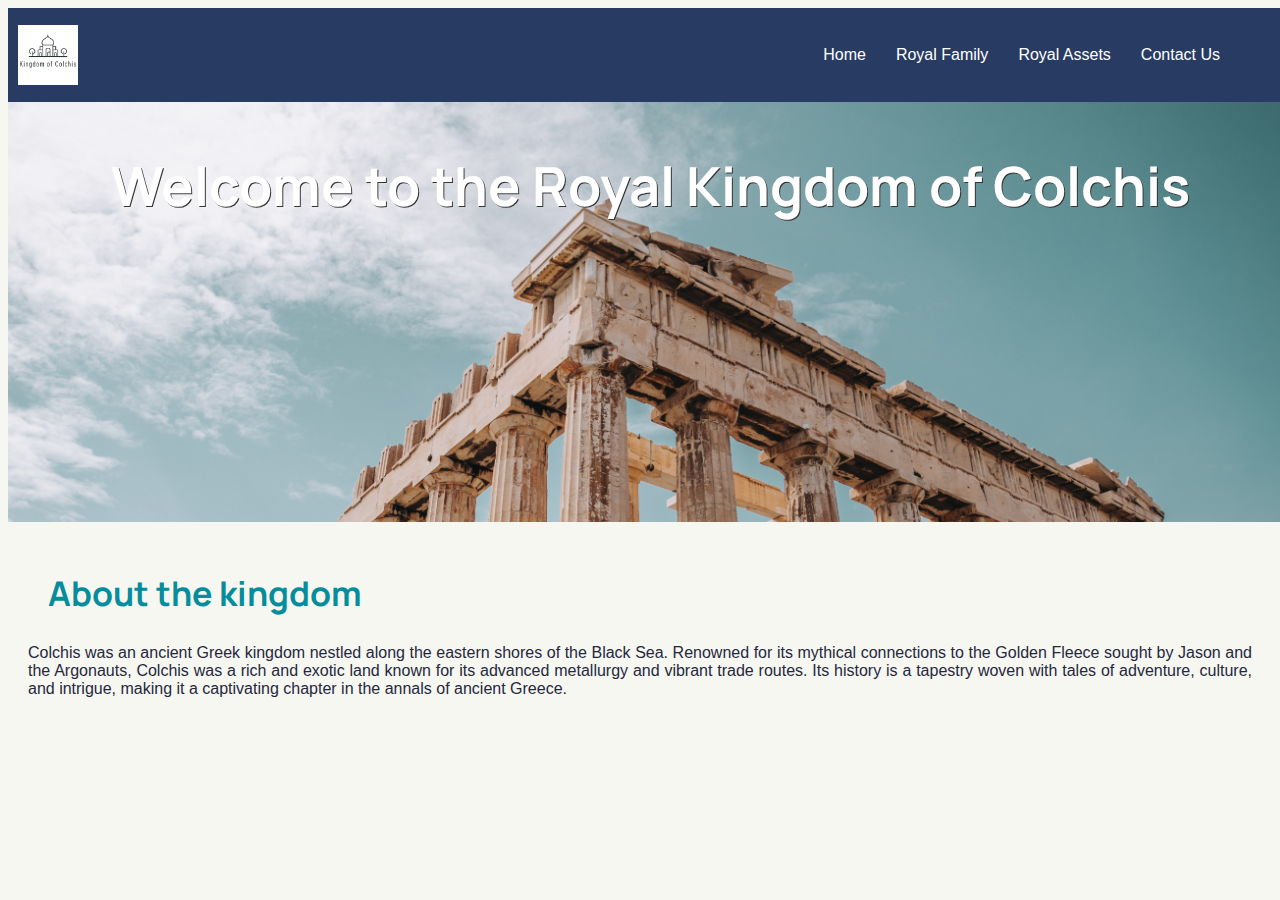
<file: index.html>
<!DOCTYPE html>
<html>
  <head>
    <meta charset="utf-8" />
    <meta name="viewport" content="width=device-width" />
    <title>Web Development Tech Challenge</title>
    <link href="style.css" rel="stylesheet" type="text/css" />
    <link rel="preconnect" href="https://fonts.googleapis.com" />
    <link rel="preconnect" href="https://fonts.gstatic.com" crossorigin />
    <link
      href="https://fonts.googleapis.com/css2?family=Manrope:wght@200;300;400;500;600;700;800&display=swap"
      rel="stylesheet"
    />
  </head>
  <body>
    <header class="nav">
      <a href="index.html">
        <img src="assets/Logo.png" alt="Logo" class="logo" />
      </a>
      <div class="items">
        <ul>
          <li class="nav-item">
            <a href="index.html">Home</a>
          </li>
          <li class="nav-item">
            <a href="royalFamily.html">Royal Family</a>
          </li>
          <li class="nav-item">
            <a href="royalAssets.html">Royal Assets</a>
          </li>
          <li class="nav-item">
            <a href="contact.html">Contact Us</a>
          </li>
        </ul>
      </div>
    </header>

    <section id="welcome">
      <h1>
        Welcome to the Royal Kingdom of Colchis
      </h1>
    </section>

    <section id="history">
      <h2>About the kingdom</h2>
      <p>
        Colchis was an ancient Greek kingdom nestled along the eastern shores of
        the Black Sea. Renowned for its mythical connections to the Golden
        Fleece sought by Jason and the Argonauts, Colchis was a rich and exotic
        land known for its advanced metallurgy and vibrant trade routes. Its
        history is a tapestry woven with tales of adventure, culture, and
        intrigue, making it a captivating chapter in the annals of ancient
        Greece.
      </p>
    </section>
  </body>
</html>
</file>
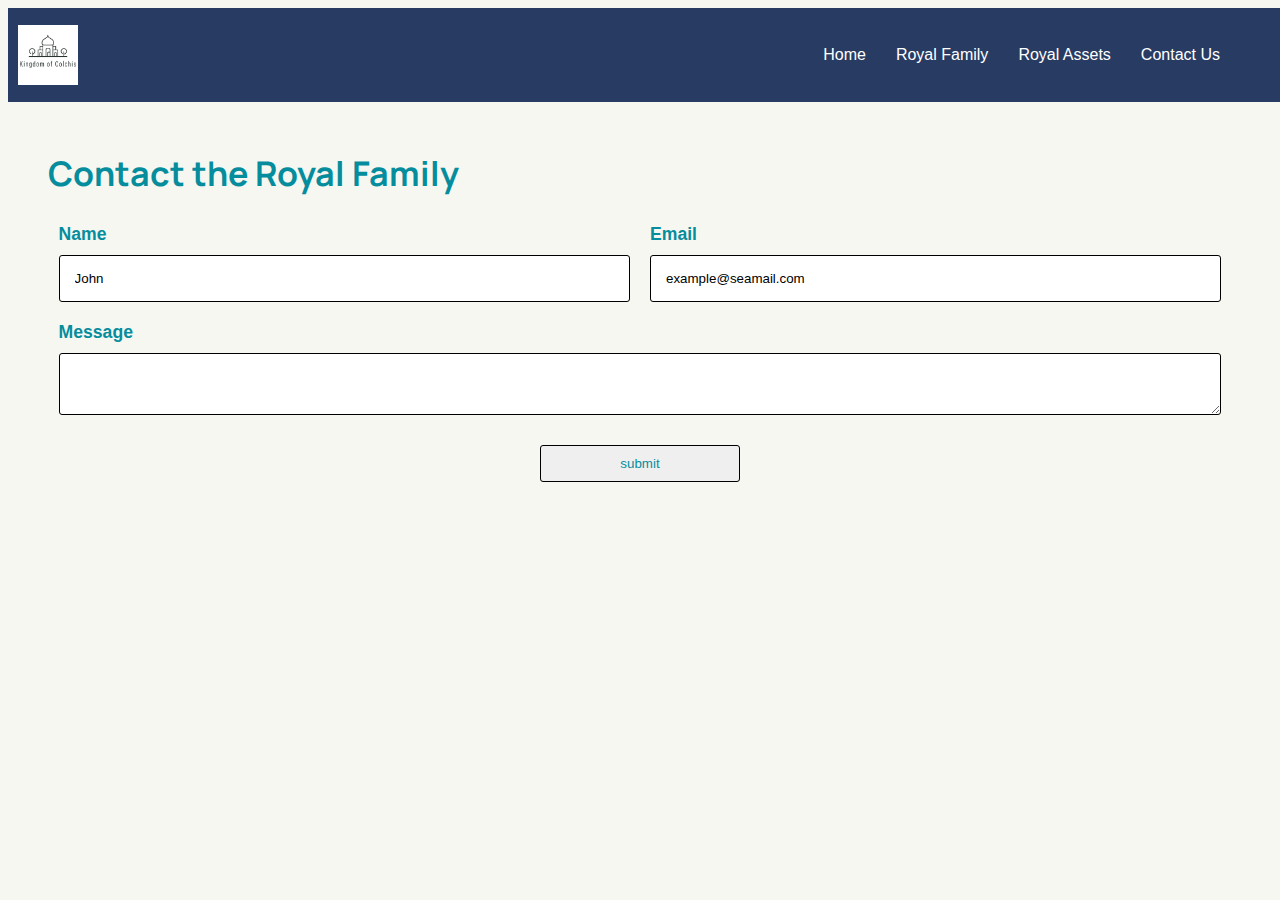
<file: contact.html>
<!DOCTYPE html>
<html>
  <head>
    <meta charset="utf-8" />
    <meta name="viewport" content="width=device-width" />
    <title>Web Development Tech Challenge</title>
    <link href="style.css" rel="stylesheet" type="text/css" />
    <link rel="preconnect" href="https://fonts.googleapis.com" />
    <link rel="preconnect" href="https://fonts.gstatic.com" crossorigin />
    <link
      href="https://fonts.googleapis.com/css2?family=Manrope:wght@200;300;400;500;600;700;800&display=swap"
      rel="stylesheet"
    />
  </head>
  <body>
    <header class="nav">
      <a href="index.html">
        <img src="assets/Logo.png" alt="Logo" class="logo" />
      </a>
      <div class="items">
        <ul>
          <li class="nav-item">
            <a href="index.html">Home</a>
          </li>
          <li class="nav-item">
            <a href="royalFamily.html">Royal Family</a>
          </li>
          <li class="nav-item">
            <a href="royalAssets.html">Royal Assets</a>
          </li>
          <li class="nav-item">
            <a href="contact.html">Contact Us</a>
          </li>
        </ul>
      </div>
    </header>
    <section id="contact">
      <h2>Contact the Royal Family</h2>
      <form id="contactForm">
        <div class="form-nom-email">
          <div class="form-column">
            <label for="name">Name</label>
            <input type="text" id="name" value="John" />
          </div>
          <div class="form-column">
            <label for="email">Email</label>
            <input
              type="email"
              id="email"
              name="email"
              value="example@seamail.com"
            />
          </div>
        </div>
        <label for="message">Message</label>
        <textarea id="message" name="message"></textarea>
        <input type="submit" value="submit" class="cta" />
      </form>
    </section>

    <script>
      const message =
        "Thank you for submitting your request. The Royal Family will respond shortly.";

      document
        .getElementById("contactForm")
        .addEventListener("submit", function (event) {
          event.preventDefault();
          alert(message);
        });
    </script>
  </body>
</html>
</file>
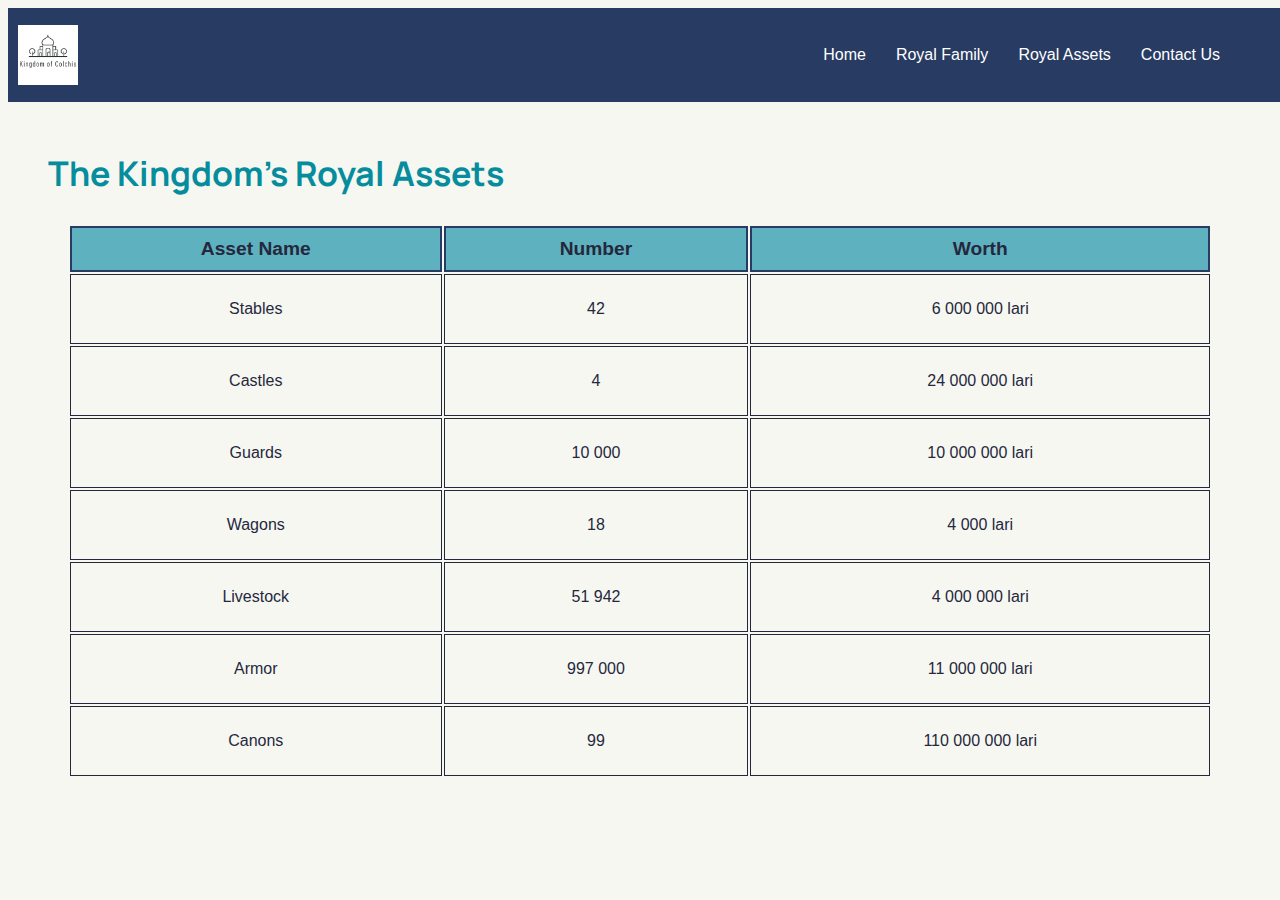
<file: royalAssets.html>
<!DOCTYPE html>
<html>
  <head>
    <meta charset="utf-8" />
    <meta name="viewport" content="width=device-width" />
    <title>Web Development Tech Challenge</title>
    <link href="style.css" rel="stylesheet" type="text/css" />
    <link rel="preconnect" href="https://fonts.googleapis.com" />
    <link rel="preconnect" href="https://fonts.gstatic.com" crossorigin />
    <link
      href="https://fonts.googleapis.com/css2?family=Manrope:wght@200;300;400;500;600;700;800&display=swap"
      rel="stylesheet"
    />
  </head>
  <body>
    <header class="nav">
      <a href="index.html">
        <img src="assets/Logo.png" alt="Logo" class="logo" />
      </a>
      <div class="items">
        <ul>
          <li class="nav-item">
            <a href="index.html">Home</a>
          </li>
          <li class="nav-item">
            <a href="royalFamily.html">Royal Family</a>
          </li>
          <li class="nav-item">
            <a href="royalAssets.html">Royal Assets</a>
          </li>
          <li class="nav-item">
            <a href="contact.html">Contact Us</a>
          </li>
        </ul>
      </div>
    </header>

    <section class="royalAssets">
      <h2>
        The Kingdom's Royal Assets
      </h2>

      <table>
        <thead>
          <tr>
            <th>Asset Name</th>
            <th>Number</th>
            <th>Worth</th>
          </tr>
        </thead>
        <tbody>
          <tr>
            <td>Stables</td>
            <td>42</td>
            <td>6 000 000 lari</td>
          </tr>
          <tr>
            <td>Castles</td>
            <td>4</td>
            <td>24 000 000 lari</td>
          </tr>
          <tr>
            <td>Guards</td>
            <td>10 000</td>
            <td>10 000 000 lari</td>
          </tr>
          <tr>
            <td>Wagons</td>
            <td>18</td>
            <td>4 000 lari</td>
          </tr>
          <tr>
            <td>Livestock</td>
            <td>51 942</td>
            <td>4 000 000 lari</td>
          </tr>

          <tr>
            <td>Armor</td>
            <td>997 000</td>
            <td>11 000 000 lari</td>
          </tr>
          <tr>
            <td>Canons</td>
            <td>99</td>
            <td>110 000 000 lari</td>
          </tr>
        </tbody>
      </table>
    </section>
  </body>
</html>
</file>
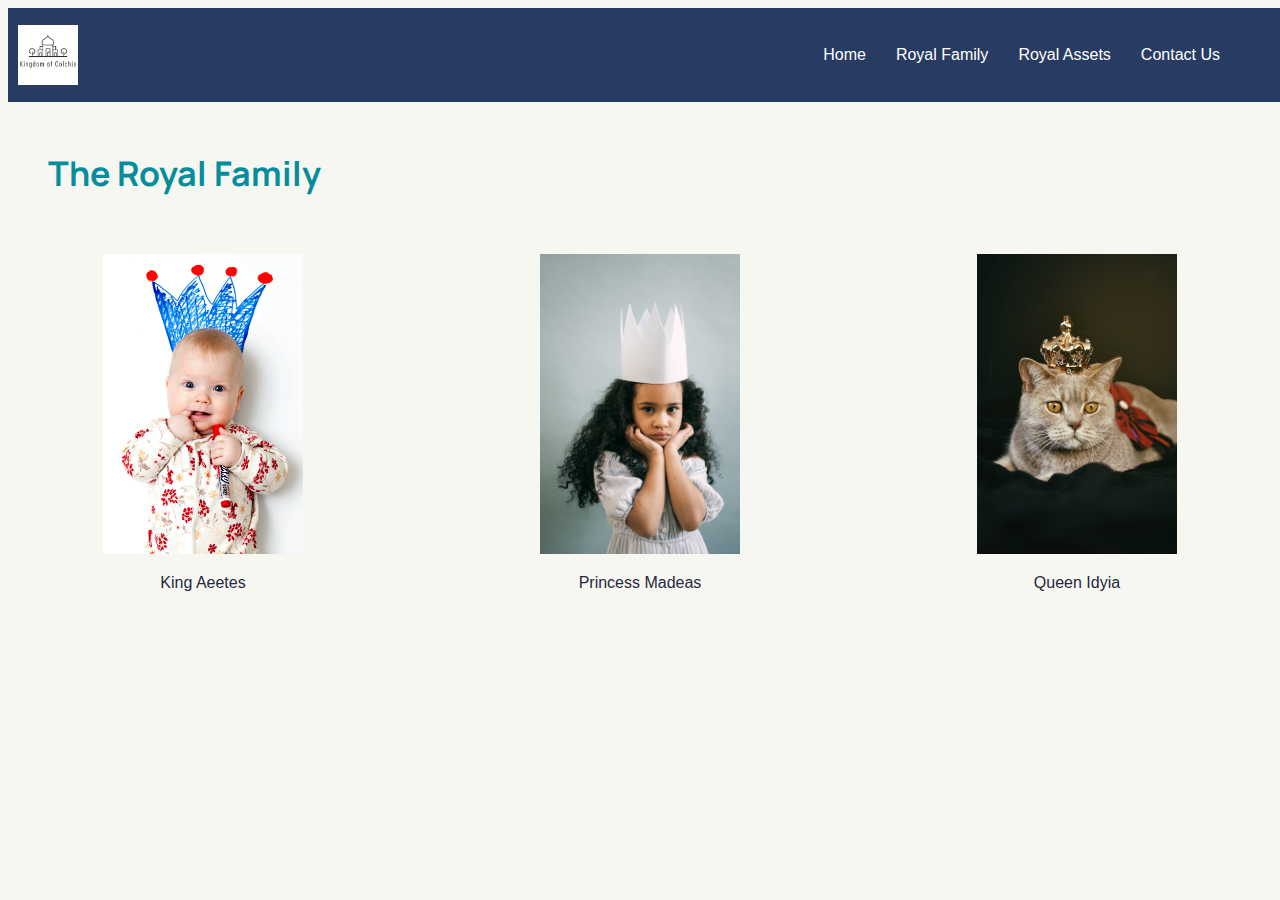
<file: royalFamily.html>
<!DOCTYPE html>
<html>
  <head>
    <meta charset="utf-8" />
    <meta name="viewport" content="width=device-width" />
    <title>Web Development Tech Challenge</title>
    <link href="style.css" rel="stylesheet" type="text/css" />
    <link rel="preconnect" href="https://fonts.googleapis.com" />
    <link rel="preconnect" href="https://fonts.gstatic.com" crossorigin />
    <link
      href="https://fonts.googleapis.com/css2?family=Manrope:wght@200;300;400;500;600;700;800&display=swap"
      rel="stylesheet"
    />
  </head>
  <body>
    <header class="nav">
      <a href="index.html">
        <img src="assets/Logo.png" alt="Logo" class="logo" />
      </a>
      <div class="items">
        <ul>
          <li class="nav-item">
            <a href="index.html">Home</a>
          </li>
          <li class="nav-item">
            <a href="royalFamily.html">Royal Family</a>
          </li>
          <li class="nav-item">
            <a href="royalAssets.html">Royal Assets</a>
          </li>
          <li class="nav-item">
            <a href="contact.html">Contact Us</a>
          </li>
        </ul>
      </div>
    </header>

    <section id="royalFamily">
      <h2>
        The Royal Family
      </h2>
      <div class="flex-container">
        <div>
          <img src="assets/roi.jpg" alt="Aeetes" width="200" />
          <p>King Aeetes</p>
        </div>
        <div>
          <img src="assets/princesse.jpg" alt="Madeas" width="200" />
          <p>Princess Madeas</p>
        </div>
        <div>
          <img src="assets/reine.jpg" alt="Idyia" width="200" />
          <p>Queen Idyia</p>
        </div>
      </div>
    </section>
  </body>
</html>
</file>
<file: style.css>
body {
  background-color: #f7f7f2;
  font-family: "Gill Sans", sans-serif;
  color: #25283d;
}

section {
  padding: 20px;
}

#welcome {
  height: 400px;
  background-image: url("assets/FondWelcome.jpg");
  align-items: center;
  background-size: cover;
  width: 100%;
  padding: 10px;
  position: sticky;
  justify-content: space-evenly;
  background-size: cover;
  background-repeat: no-repeat;
}

h1 {
  font-size: 54px;
  color: white;
  text-shadow: 1px 1px #333;
  text-align: center;
  font-family: "Manrope", sans-serif;
}

h2 {
  font-size: 34px;
  color: #068d9d;
  text-align: left;
  margin-left: 20px;
  font-family: "Manrope", sans-serif;
}

p {
  text-align: justify;
}

ul {
  background: #283b63;
  display: flex;
  justify-content: space-around;
  padding: 12px;
}

ul li {
  list-style: none;
}

ul li a {
  color: white;
  text-decoration: none;
}

ul li a:hover {
  color: #996888;
}

.nav {
  display: flex;
  justify-content: space-between;
  background-color: #283b63;
  align-items: center;
  width: 100%;
  padding: 10px;
}

.logo {
  float: left;
  height: 60px;
  justify-content: space-between;
}

.items {
  text-align: right;
  display: flex;
  justify-content: space-between;
  margin-right: 20px;
}
.nav-item {
  margin-right: 30px;
}

.flex-container {
  display: flex;
  justify-content: space-between;
  padding-right: 75px;
  padding-left: 75px;
  padding-top: 30px;
}
.flex-container p {
  text-align: center;
}

.royalAssets table {
  display: row;
  justify-content: center;
  padding-right: 40px;
  padding-left: 40px;
  height: 400px;
  align-items: center;
  background-size: cover;
  margin: auto;
  width: 100%;
}

.royalAssets th {
  font-size: 1.2em;
  border: 2px #283b63 solid;
  background-color: #5eb1bf;
  justify-content: center;
  padding: 10px;
  margin: auto;
}

.royalAssets td {
  border: 1px solid;
  justify-content: center;
  padding: 25px;
  margin: auto;
  text-align: center;
}

#contact {
  align-items: center;
  background-size: cover;
  height: 400px;
}

form {
  display: flex;
  flex-direction: column;
  width: 95%;
  margin: auto;
  color: #068d9d;
}

.form-nom-email {
  display: flex;
  flex-direction: row;
  gap: 20px;
}

.form-column {
  flex: 1;
  display: flex;
  flex-direction: column;
  margin-bottom: 20px;
}

input,
textarea {
  padding: 15px;
  border-radius: 3px;
  border: 0.5px solid;
}

label {
  margin-bottom: 10px;
  font-weight: bold;
  font-size: 1.1em;
}

input[type="submit"] {
  width: 200px;
  margin: auto;
  margin-top: 30px;
}

.cta {
  display: inline-block;
  padding: 10px;
  color: #068d9d;
  fond-weight: bold;
  border-color: black;
}
</file>
